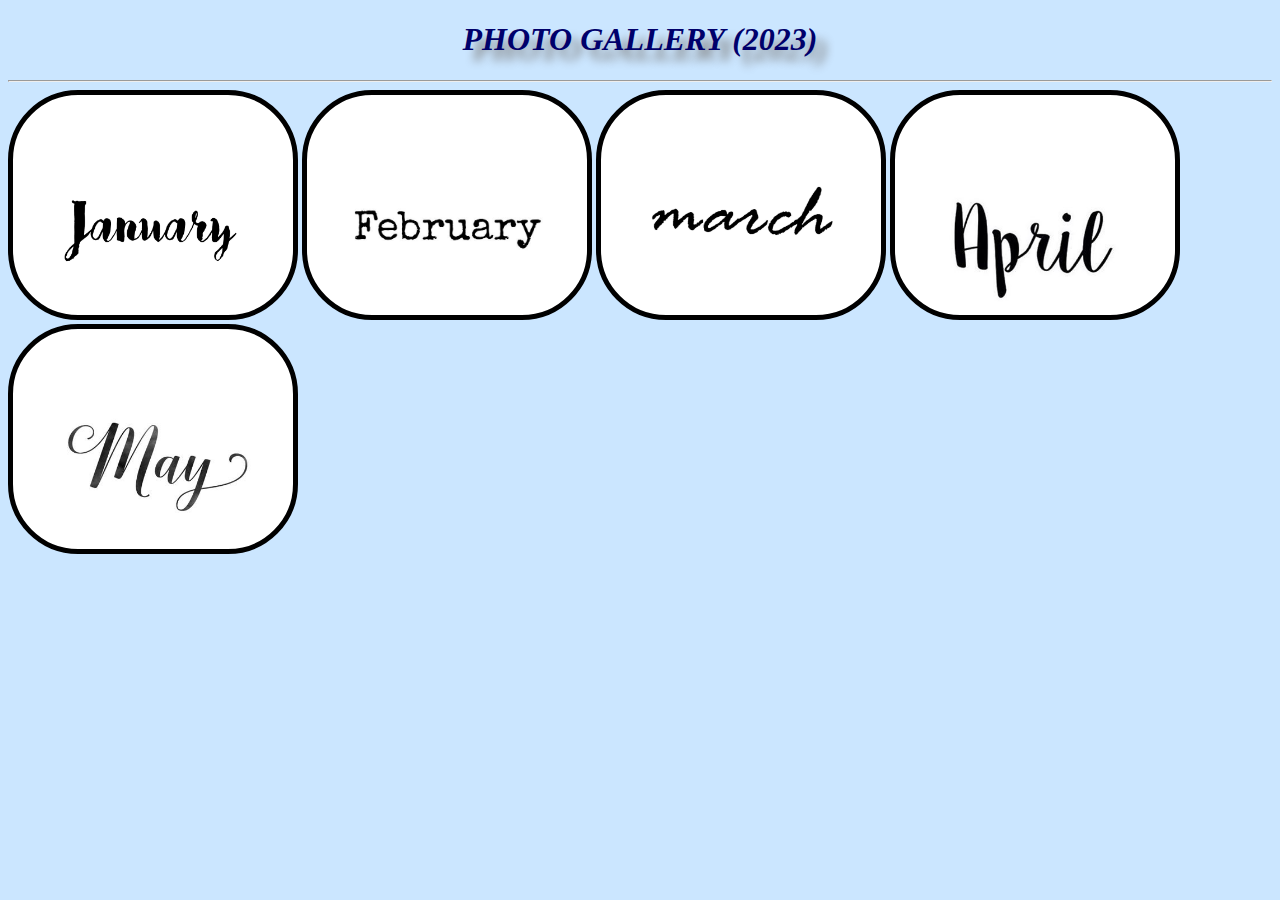
<file: index.html>
<!DOCTYPE html>
<html lang="en">
<head>
    <meta charset="UTF-8">
    <meta http-equiv="X-UA-Compatible" content="IE=edge">
    <meta name="viewport" content="width=device-width, initial-scale=1.0">
    <title>Photogallery</title>
    <link rel="stylesheet" href="./photo_gallery.css">
</head>
<body>
    <h1 class="head">PHOTO GALLERY (2023)</h1>
    <hr>
    <a href="./january.html"><div class="display color1"></div></a>
    <a href="./february.html"><div class="display color2"></div></a>
    <a href="./march.html"><div class="display color3"></div></a>
    <a href="./april.html"><div class="display color4"></div></a>
    <a href="./may.html"><div class="display color5"></div></a>
 
</body>
</html>
</file>
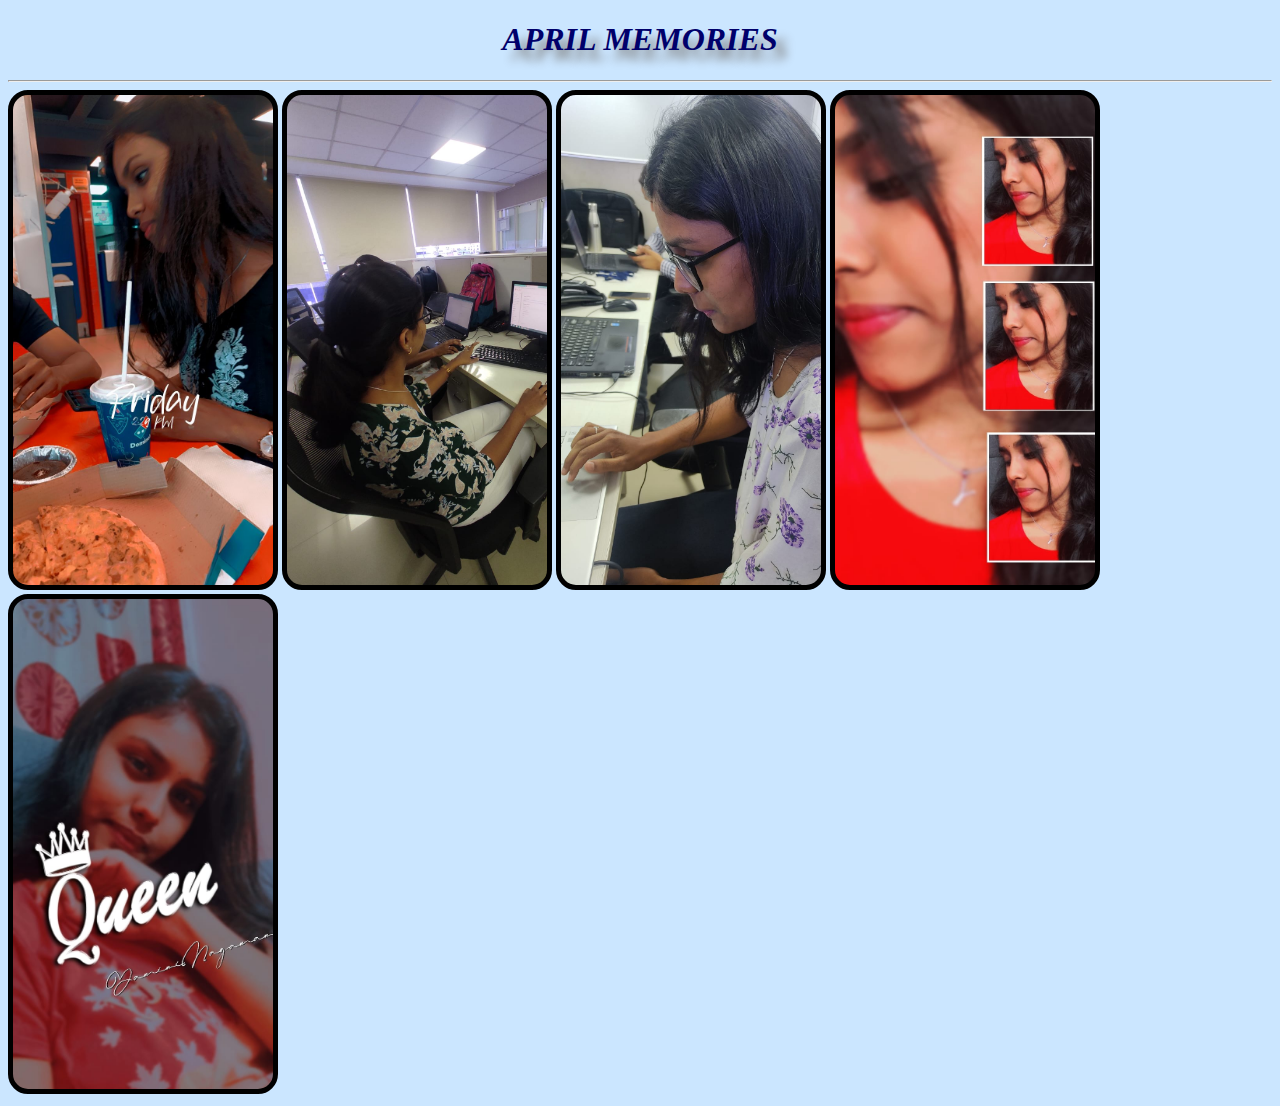
<file: april.html>
<!DOCTYPE html>
<html lang="en">
<head>
    <meta charset="UTF-8">
    <meta http-equiv="X-UA-Compatible" content="IE=edge">
    <meta name="viewport" content="width=device-width, initial-scale=1.0">
    <title>april</title>
    <style>
body
{
    background-color: rgb(203, 230, 255);
}
.head{
    color: rgb(0, 0, 107);
    text-align: center;
    font-style: oblique;
    text-shadow: 10px 10px 10px gray;
    
}
.display{
    border: solid 5px black;
    height: 490px;
    width: 260px;
    display: inline-block;
    border-radius: 20px;
    

}
.display:hover
{
    transform: scale(1.2);
}
.color1{
   background-image: url(./images/apr1.jpeg);
   background-size: 280px;
   background-repeat: no-repeat;
   
}
.color2{
   background-image: url(./images/apr2.jpeg);
   background-size: 370px;
   background-repeat: no-repeat;
}
.color3{
    background-image: url(./images/apr3.jpeg);
    background-size: 370px;
    background-repeat: no-repeat;
}
.color4{
    background-image: url(./images/apr4.jpeg);
    background-size: 280px;
    background-repeat: no-repeat;
}
.color5{
   background-image: url(./images/apr5.jpeg);
   background-size: 280px;
   background-repeat: no-repeat;
}

    </style>
</head>
<body>
    <h1 class="head">APRIL MEMORIES</h1>
    <hr>
    <a href="./images/apr1.jpeg"><div class="display color1"></div></a>
    <a href="./images/apr2.jpeg"><div class="display color2"></div></a>
    <a href="./images/apr3.jpeg"><div class="display color3"></div></a>
    <a href="./images/apr4.jpeg"><div class="display color4"></div></a>
    <a href="./images/apr5.jpeg"><div class="display color5"></div></a>
</body>
</html>
</file>
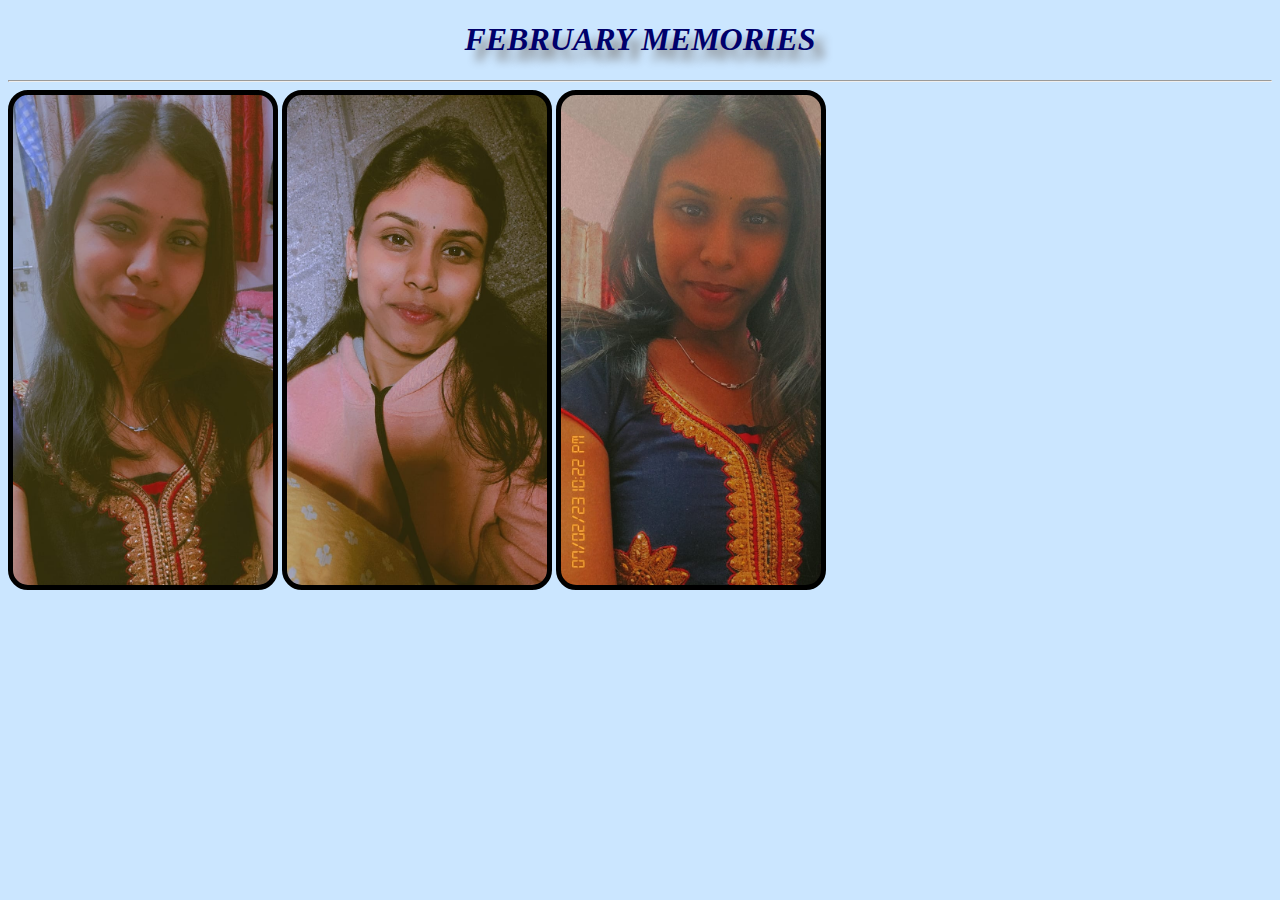
<file: february.html>
<!DOCTYPE html>
<html lang="en">
<head>
    <meta charset="UTF-8">
    <meta http-equiv="X-UA-Compatible" content="IE=edge">
    <meta name="viewport" content="width=device-width, initial-scale=1.0">
    <title>february</title>
    <style>
body
{
    background-color: rgb(203, 230, 255);
}
.head{
    color: rgb(0, 0, 107);
    text-align: center;
    font-style: oblique;
    text-shadow: 10px 10px 10px gray;
    
}
.display{
    border: solid 5px black;
    height: 490px;
    width: 260px;
    display: inline-block;
    border-radius: 20px;
    

}
.display:hover
{
    transform: scale(1.2);
}
.color1{
   background-image: url(./images/feb1.jpeg);
   background-size: 280px;
   background-repeat: no-repeat;
   
}
.color2{
   background-image: url(./images/feb2.jpeg);
   background-size: 280px;
   background-repeat: no-repeat;
}
.color3{
    background-image: url(./images/feb3.jpeg);
    background-size: 280px;
    background-repeat: no-repeat;
}

    </style>
</head>
<body>
    <h1 class="head">FEBRUARY MEMORIES</h1>
    <hr>
    <a href="./images/feb1.jpeg"><div class="display color1"></div></a>
    <a href="./images/feb2.jpeg"><div class="display color2"></div></a>
    <a href="./images/feb3.jpeg"><div class="display color3"></div></a>

</body>
</html>
</file>
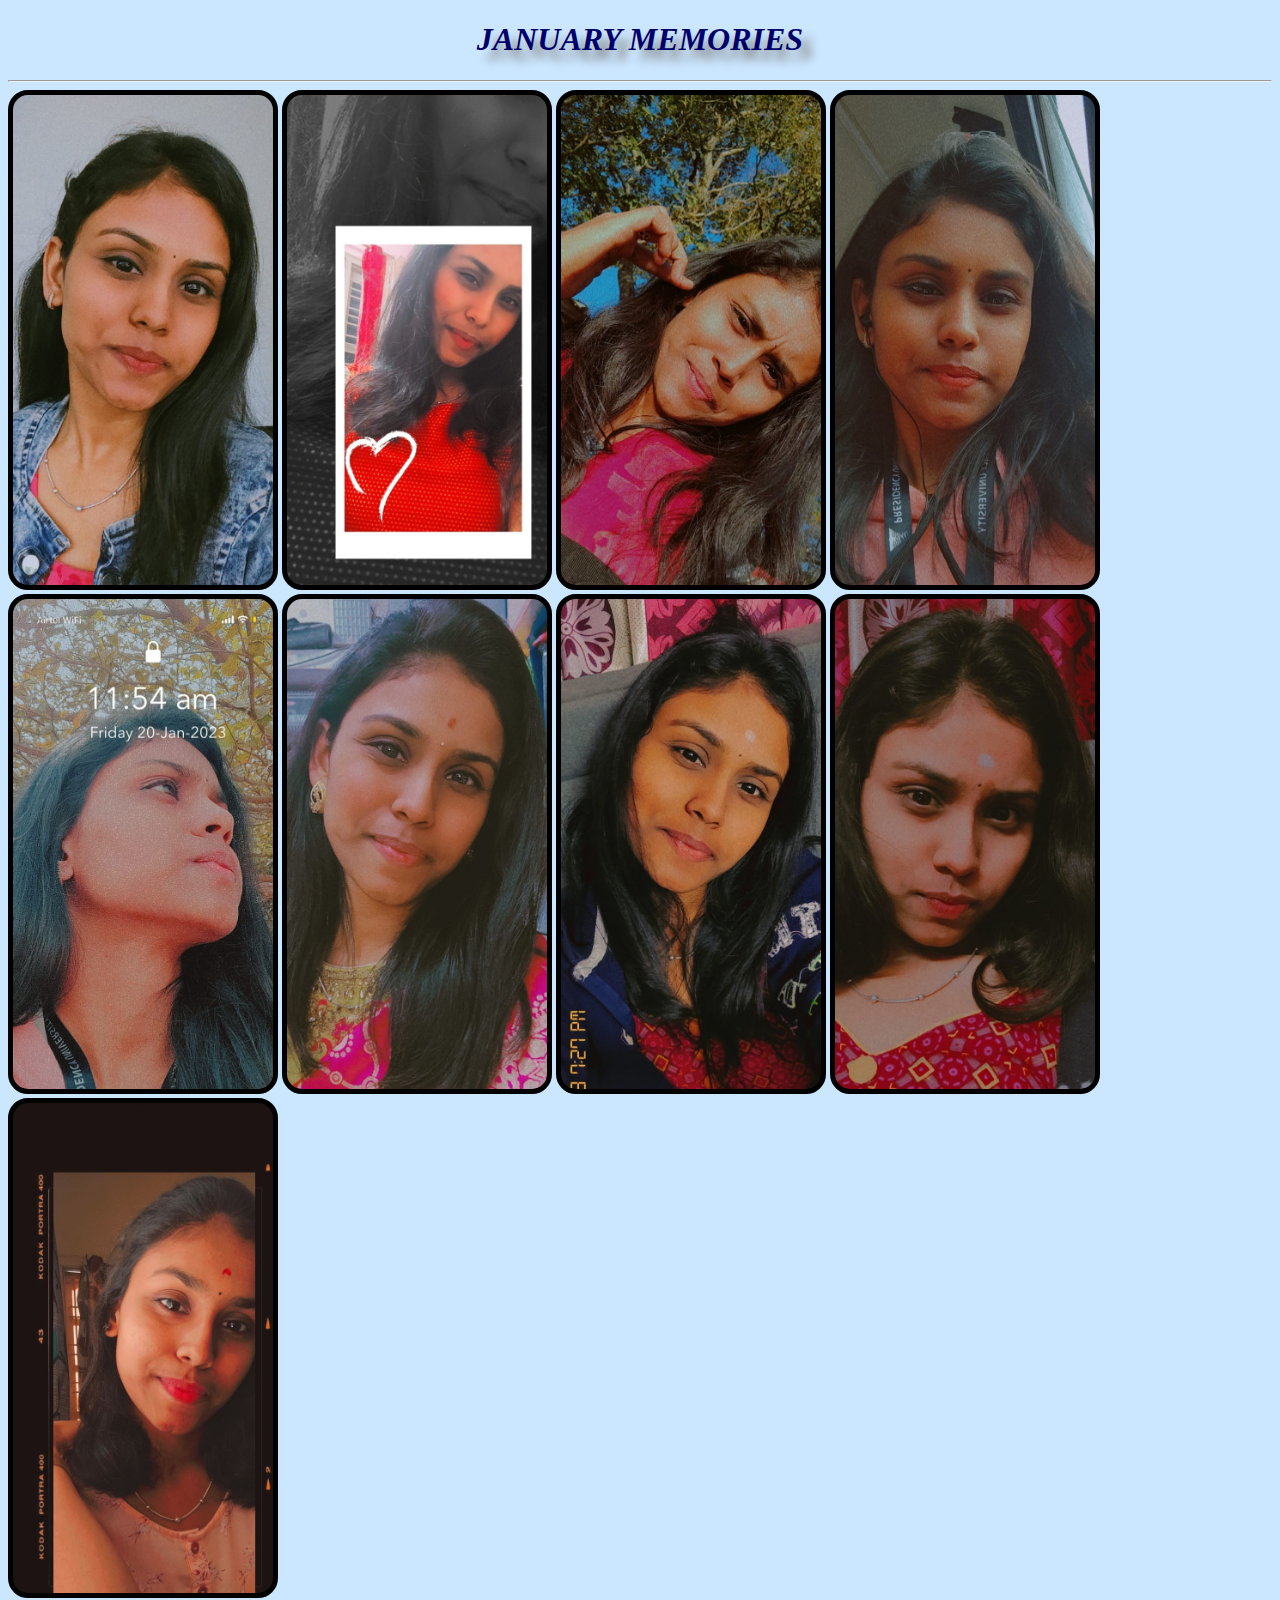
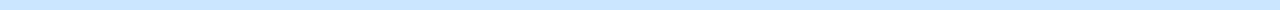
<file: january.html>
<!DOCTYPE html>
<html lang="en">
<head>
    <meta charset="UTF-8">
    <meta http-equiv="X-UA-Compatible" content="IE=edge">
    <meta name="viewport" content="width=device-width, initial-scale=1.0">
    <title>january</title>
    <style>
body
{
    background-color: rgb(203, 230, 255);
}
.head{
    color: rgb(0, 0, 107);
    text-align: center;
    font-style: oblique;
    text-shadow: 10px 10px 10px gray;
    
}
.display{
    border: solid 5px black;
    height: 490px;
    width: 260px;
    display: inline-block;
    border-radius: 20px;
    

}
.display:hover
{
    transform: scale(1.2);
}
.color1{
   background-image: url(./images/yam1.jpeg);
   background-size: 280px;
   background-repeat: no-repeat;
   
}
.color2{
   background-image: url(./images/yam2.jpeg);
   background-size: 280px;
   background-repeat: no-repeat;
}
.color3{
    background-image: url(./images/yam3.jpeg);
    background-size: 280px;
    background-repeat: no-repeat;
}
.color4{
    background-image: url(./images/yam4.jpeg);
    background-size: 280px;
    background-repeat: no-repeat;
}
.color5{
   background-image: url(./images/yam5.jpeg);
   background-size: 280px;
   background-repeat: no-repeat;
}

.color6{
   background-image: url(./images/yam6.jpeg);
   background-size: 280px;
   background-repeat: no-repeat;
}

.color7{
   background-image: url(./images/yam7.jpeg);
   background-size: 280px;
   background-repeat: no-repeat;
}
.color8{
   background-image: url(./images/yam8.jpeg);
   background-size: 280px;
   background-repeat: no-repeat;
}
.color9{
   background-image: url(./images/yam9.jpeg);
   background-size: 280px;
   background-repeat: no-repeat;
}
    </style>
</head>
<body>
    <h1 class="head">JANUARY MEMORIES</h1>
    <hr>
    <a href="./images/yam1.jpeg"><div class="display color1"></div></a>
    <a href="./images/yam2.jpeg"><div class="display color2"></div></a>
    <a href="./images/yam3.jpeg"><div class="display color3"></div></a>
    <a href="./images/yam4.jpeg"><div class="display color4"></div></a>
    <a href="./images/yam5.jpeg"><div class="display color5"></div></a>
    <a href="./images/yam6.jpeg"><div class="display color6"></div></a>
    <a href="./images/yam7.jpeg"><div class="display color7"></div></a>
    <a href="./images/yam8.jpeg"><div class="display color8"></div></a>
    <a href="./images/yam9.jpeg"><div class="display color9"></div></a>
</body>
</html>
</file>
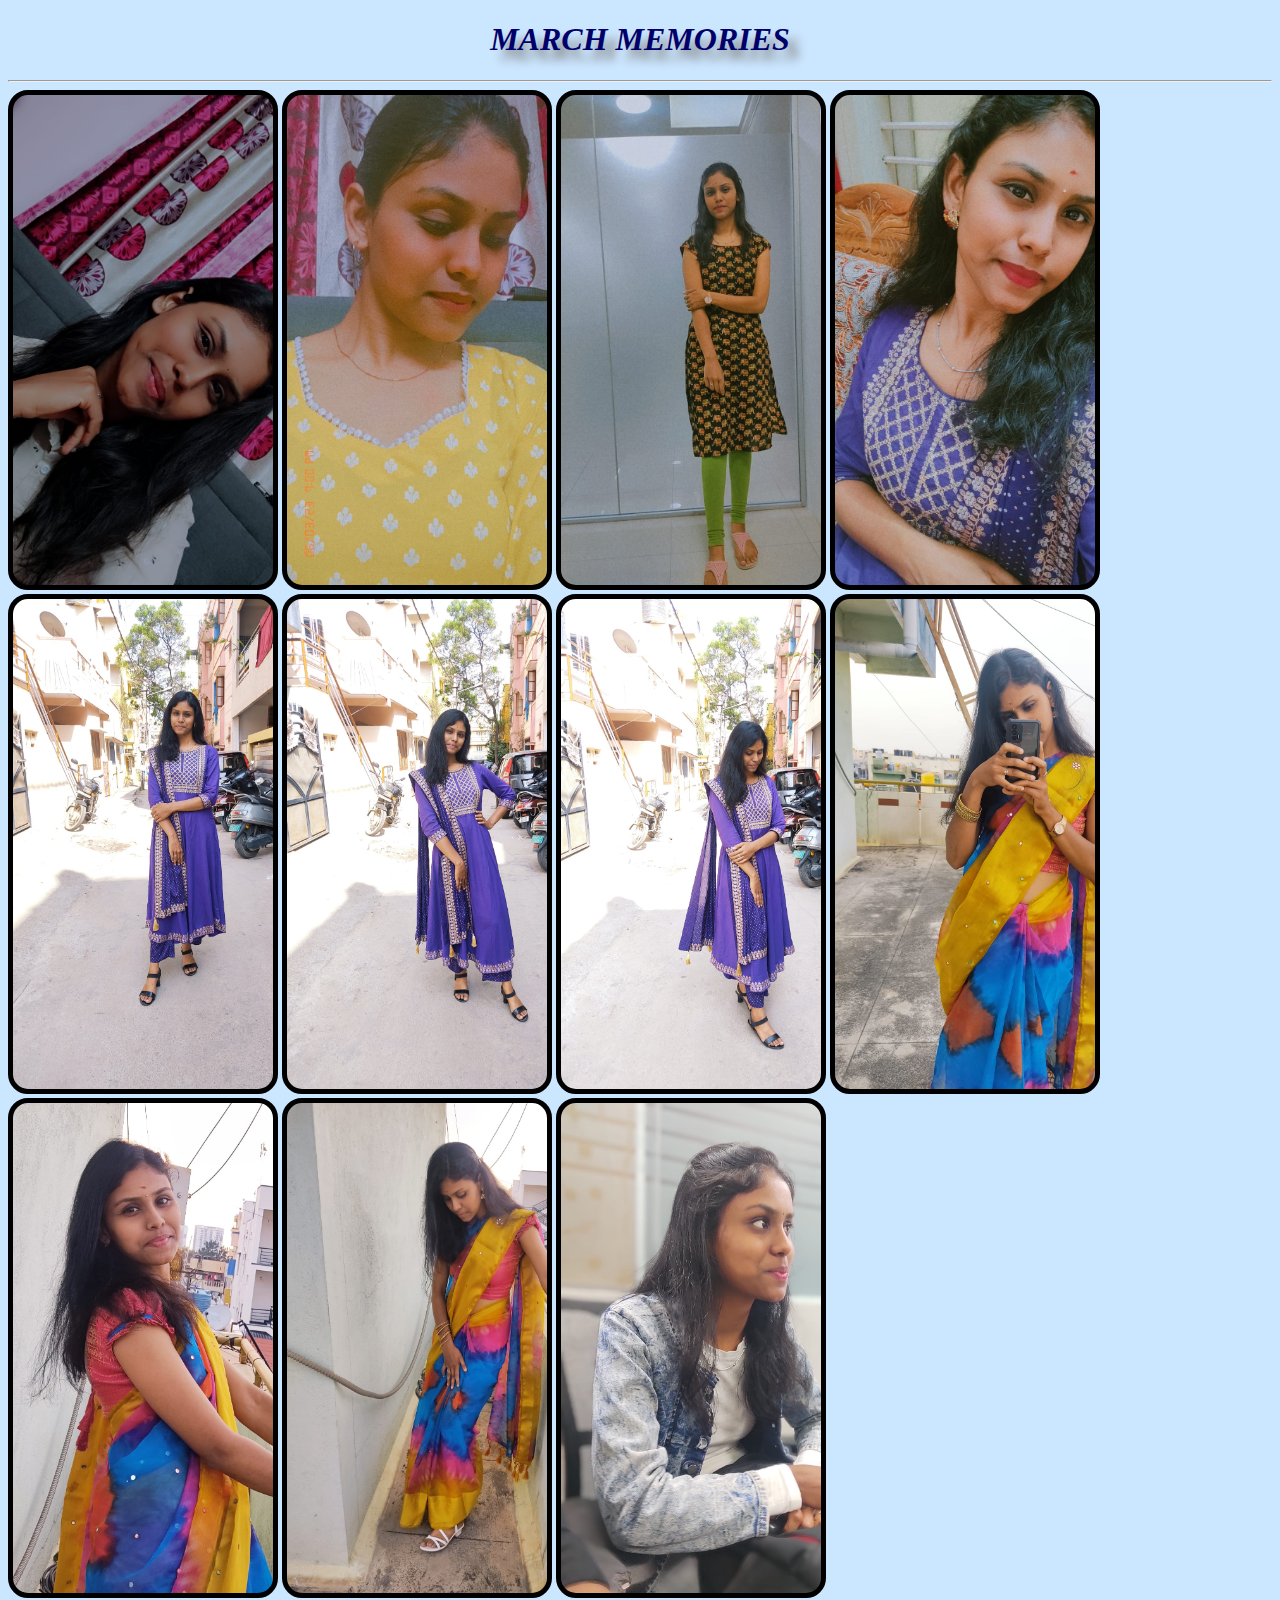
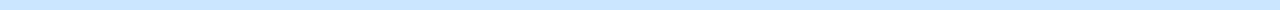
<file: march.html>
<!DOCTYPE html>
<html lang="en">
<head>
    <meta charset="UTF-8">
    <meta http-equiv="X-UA-Compatible" content="IE=edge">
    <meta name="viewport" content="width=device-width, initial-scale=1.0">
    <title>march</title>
    <style>
body
{
    background-color: rgb(203, 230, 255);
}
.head{
    color: rgb(0, 0, 107);
    text-align: center;
    font-style: oblique;
    text-shadow: 10px 10px 10px gray;
    
}
.display{
    border: solid 5px black;
    height: 490px;
    width: 260px;
    display: inline-block;
    border-radius: 20px;
    

}
.display:hover
{
    transform: scale(1.2);
}
.color1{
   background-image: url(./images/mar1.jpeg);
   background-size: 280px;
   background-repeat: no-repeat;
   
}
.color2{
   background-image: url(./images/mar2.jpeg);
   background-size: 280px;
   background-repeat: no-repeat;
}
.color3{
    background-image: url(./images/mar3.jpeg);
    background-size: 280px;
    background-repeat: no-repeat;
}
.color4{
    background-image: url(./images/mar4.jpeg);
    background-size: 280px;
    background-repeat: no-repeat;
}
.color5{
   background-image: url(./images/mar5.jpeg);
   background-size: 380px;
   background-repeat: no-repeat;
}

.color6{
   background-image: url(./images/mar6.jpeg);
   background-size: 380px;
   background-repeat: no-repeat;
}

.color7{
   background-image: url(./images/mar7.jpeg);
   background-size: 380px;
   background-repeat: no-repeat;
}
.color8{
   background-image: url(./images/mar8.jpeg);
   background-size: 380px;
   background-repeat: no-repeat;
}
.color9{
   background-image: url(./images/mar9.jpeg);
   background-size: 380px;
   background-repeat: no-repeat;
}
.color10{
   background-image: url(./images/mar10.jpeg);
   background-size: 380px;
   background-repeat: no-repeat;
}
.color11{
   background-image: url(./images/mar11.jpeg);
   background-size: 380px;
   background-repeat: no-repeat;
}

    </style>
</head>
<body>
    <h1 class="head">MARCH MEMORIES</h1>
    <hr>
    <a href="./images/mar1.jpeg"><div class="display color1"></div></a>
    <a href="./images/mar2.jpeg"><div class="display color2"></div></a>
    <a href="./images/mar3.jpeg"><div class="display color3"></div></a>
    <a href="./images/mar4.jpeg"><div class="display color4"></div></a>
    <a href="./images/mar5.jpeg"><div class="display color5"></div></a>
    <a href="./images/mar6.jpeg"><div class="display color6"></div></a>
    <a href="./images/mar7.jpeg"><div class="display color7"></div></a>
    <a href="./images/mar8.jpeg"><div class="display color8"></div></a>
    <a href="./images/mar9.jpeg"><div class="display color9"></div></a>
    <a href="./images/mar10.jpeg"><div class="display color10"></div></a>
    <a href="./images/mar11.jpeg"><div class="display color11"></div></a>

</body>
</html>
</file>
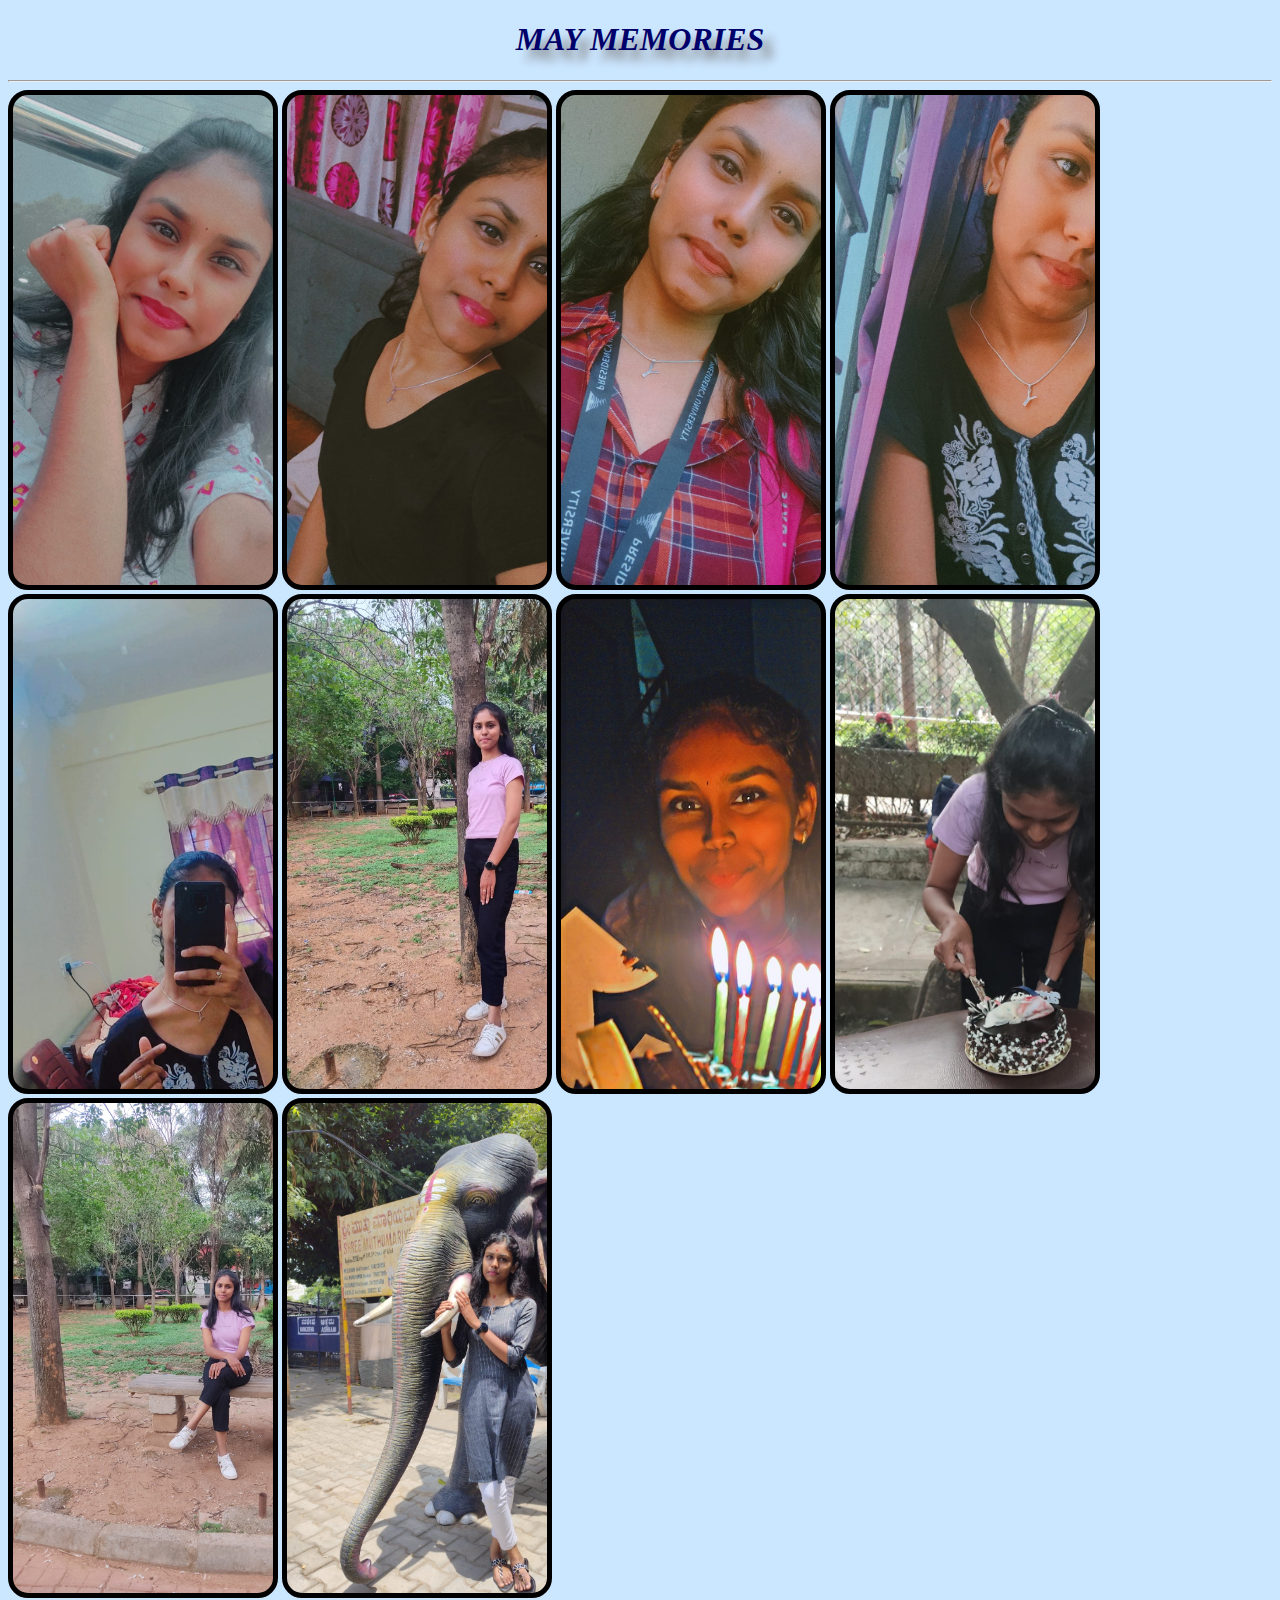
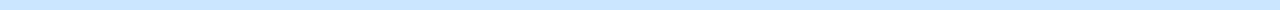
<file: may.html>
<!DOCTYPE html>
<html lang="en">
<head>
    <meta charset="UTF-8">
    <meta http-equiv="X-UA-Compatible" content="IE=edge">
    <meta name="viewport" content="width=device-width, initial-scale=1.0">
    <title>may</title>
    <style>
body
{
    background-color: rgb(203, 230, 255);
}
.head{
    color: rgb(0, 0, 107);
    text-align: center;
    font-style: oblique;
    text-shadow: 10px 10px 10px gray;
    
}
.display{
    border: solid 5px black;
    height: 490px;
    width: 260px;
    display: inline-block;
    border-radius: 20px;
    

}
.display:hover
{
    transform: scale(1.2);
}
.color1{
   background-image: url(./images/may1.jpeg);
   background-size: 280px;
   background-repeat: no-repeat;
   
}
.color2{
   background-image: url(./images/may2.jpeg);
   background-size: 280px;
   background-repeat: no-repeat;
}
.color3{
    background-image: url(./images/may3.jpeg);
    background-size: 280px;
    background-repeat: no-repeat;
}
.color4{
    background-image: url(./images/may4.jpeg);
    background-size: 280px;
    background-repeat: no-repeat;
}
.color5{
   background-image: url(./images/may5.jpeg);
   background-size: 380px;
   background-repeat: no-repeat;
}

.color6{
   background-image: url(./images/may6.jpeg);
   background-size: 380px;
   background-repeat: no-repeat;
}

.color7{
   background-image: url(./images/may7.jpeg);
   background-size: 380px;
   background-repeat: no-repeat;
}
.color8{
   background-image: url(./images/may8.jpeg);
   background-size: 380px;
   background-repeat: no-repeat;
}
.color9{
   background-image: url(./images/may9.jpeg);
   background-size: 380px;
   background-repeat: no-repeat;
}
.color10{
   background-image: url(./images/may10.jpeg);
   background-size: 380px;
   background-repeat: no-repeat;
}


    </style>
</head>
<body>
    <h1 class="head">MAY MEMORIES</h1>
    <hr>
    <a href="./images/may1.jpeg"><div class="display color1"></div></a>
    <a href="./images/may2.jpeg"><div class="display color2"></div></a>
    <a href="./images/may3.jpeg"><div class="display color3"></div></a>
    <a href="./images/mar4.jpeg"><div class="display color4"></div></a>
    <a href="./images/may5.jpeg"><div class="display color5"></div></a>
    <a href="./images/may6.jpeg"><div class="display color6"></div></a>
    <a href="./images/may7.jpeg"><div class="display color7"></div></a>
    <a href="./images/may8.jpeg"><div class="display color8"></div></a>
    <a href="./images/may9.jpeg"><div class="display color9"></div></a>
    <a href="./images/may10.jpeg"><div class="display color10"></div></a>

</body>
</html>
</file>
<file: photo_gallery.css>
body
{
    background-color: rgb(203, 230, 255);
}
.head{
    color: rgb(0, 0, 107);
    text-align: center;
    font-style: oblique;
    text-shadow: 10px 10px 10px gray;
    
}
.display{
    border: solid 5px black;
    height: 220px;
    width: 280px;
    display: inline-block;
    border-radius: 70px;

}
.display:hover
{
    transform: scale(1.2);
}
.color1{
   background-image: url(./images/januarymemories.jpg);
   background-size: 280px;
   background-repeat: no-repeat;
   
}
.color2{
   background-image: url(./images/februarymemories.png);
   background-size: 280px;
   background-repeat: no-repeat;
}
.color3{
    background-image: url(./images/marchmemories.jpeg);
    background-size: 280px;
    background-repeat: no-repeat;
}
.color4{
    background-image: url(./images/aprilmemories.jpg);
    background-size: 280px;
    background-repeat: no-repeat;
}
.color5{
   background-image: url(./images/maymemories.jpg);
   background-size: 280px;
   background-repeat: no-repeat;
}
</file>
